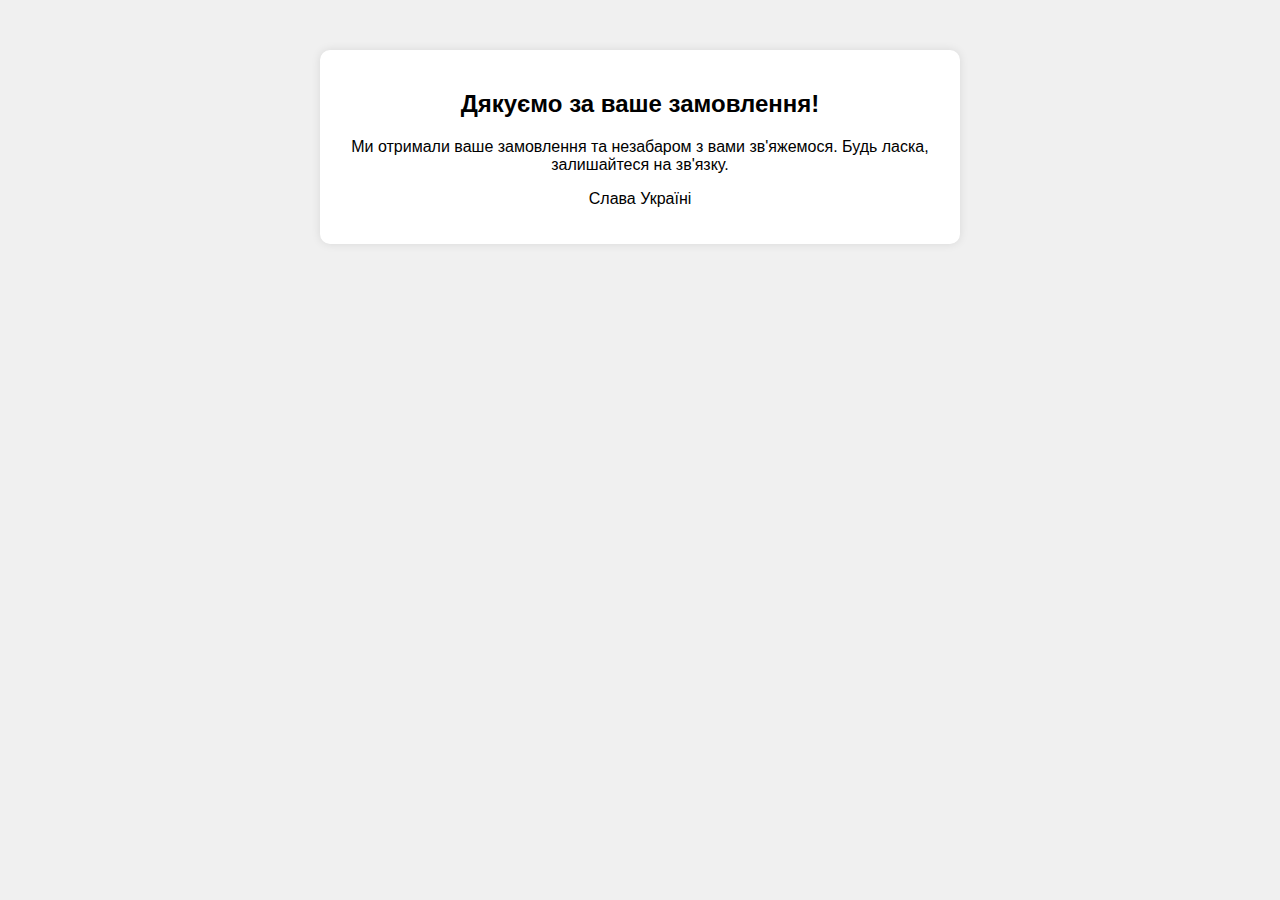
<file: обігрівач_files/thank_you_page.html>
<!DOCTYPE html>
<html lang="en">
<head>
    <meta charset="UTF-8">
    <meta name="viewport" content="width=device-width, initial-scale=1.0">
    <title>Дякуємо за замовлення!</title>
    <style>
        body {
            font-family: Arial, sans-serif;
            margin: 0;
            padding: 0;
            background-color: #f0f0f0;
            text-align: center;
            padding-top: 50px;
        }
        .thank-you-message {
            background-color: #fff;
            border-radius: 10px;
            box-shadow: 0px 0px 10px rgba(0, 0, 0, 0.1);
            padding: 20px;
            max-width: 600px;
            margin: 0 auto;
        }
    </style>
</head>
<body>
    <div class="thank-you-message">
        <h2>Дякуємо за ваше замовлення!</h2>
        <p>Ми отримали ваше замовлення та незабаром з вами зв'яжемося. Будь ласка, залишайтеся на зв'язку.</p>
        
        <p>Слава Україні</p>



    </div>
   
</body>
</html>
</file>
